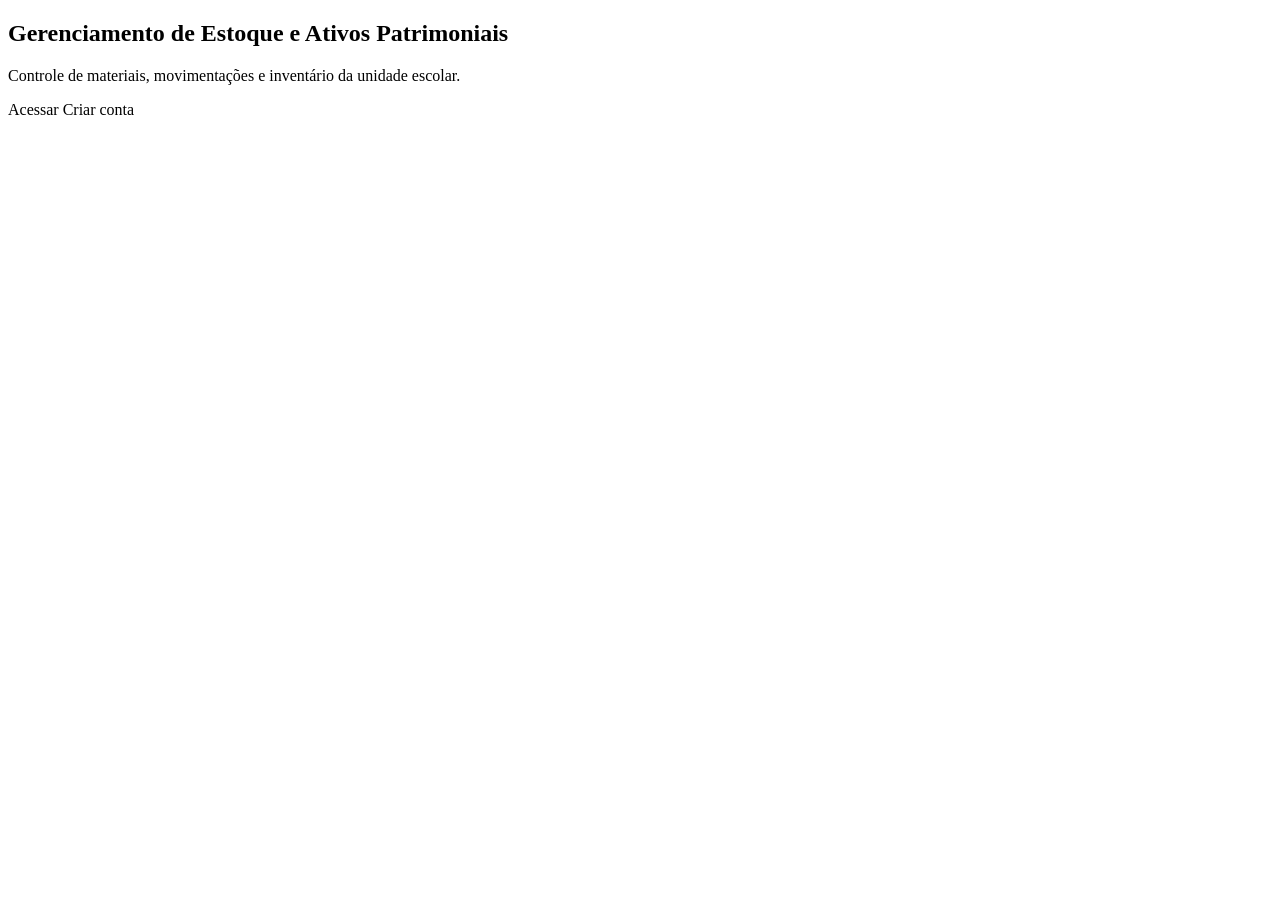
<file: SpringBoot/gerenciamento-estoque/src/main/resources/templates/index.html>
<!DOCTYPE html>
<html lang="pt-br" xmlns:th="http://www.thymeleaf.org">
	<head>
		<meta charset="UTF-8"/>
		<meta name="viewport" content="width=device-width, initial-scale=1.0"/>
		<title>Início | Sistema de Estoque e Patrimônio</title>

		<link rel="stylesheet" th:href="@{/css/style.css}"/>
	</head>
	<body>
		<div th:include="~{fragments/header :: header}"></div>

		<main class="senai-main">
			<section class="senai-hero">
				<div class="senai-shell">
					<h1 class="senai-title">Gerenciamento de Estoque e Ativos Patrimoniais</h1>
					<p class="senai-subtitle">Controle de materiais, movimentações e inventário da unidade escolar.</p>

					<div class="senai-actions">
						<a class="senai-button" th:href="@{/auth/login}">Acessar</a>
						<a class="senai-link" th:href="@{/auth/cadastro}">Criar conta</a>
					</div>
				</div>
			</section>
		</main>

		<div th:include="~{fragments/footer :: footer}"></div>
	</body>
</html>
</file>
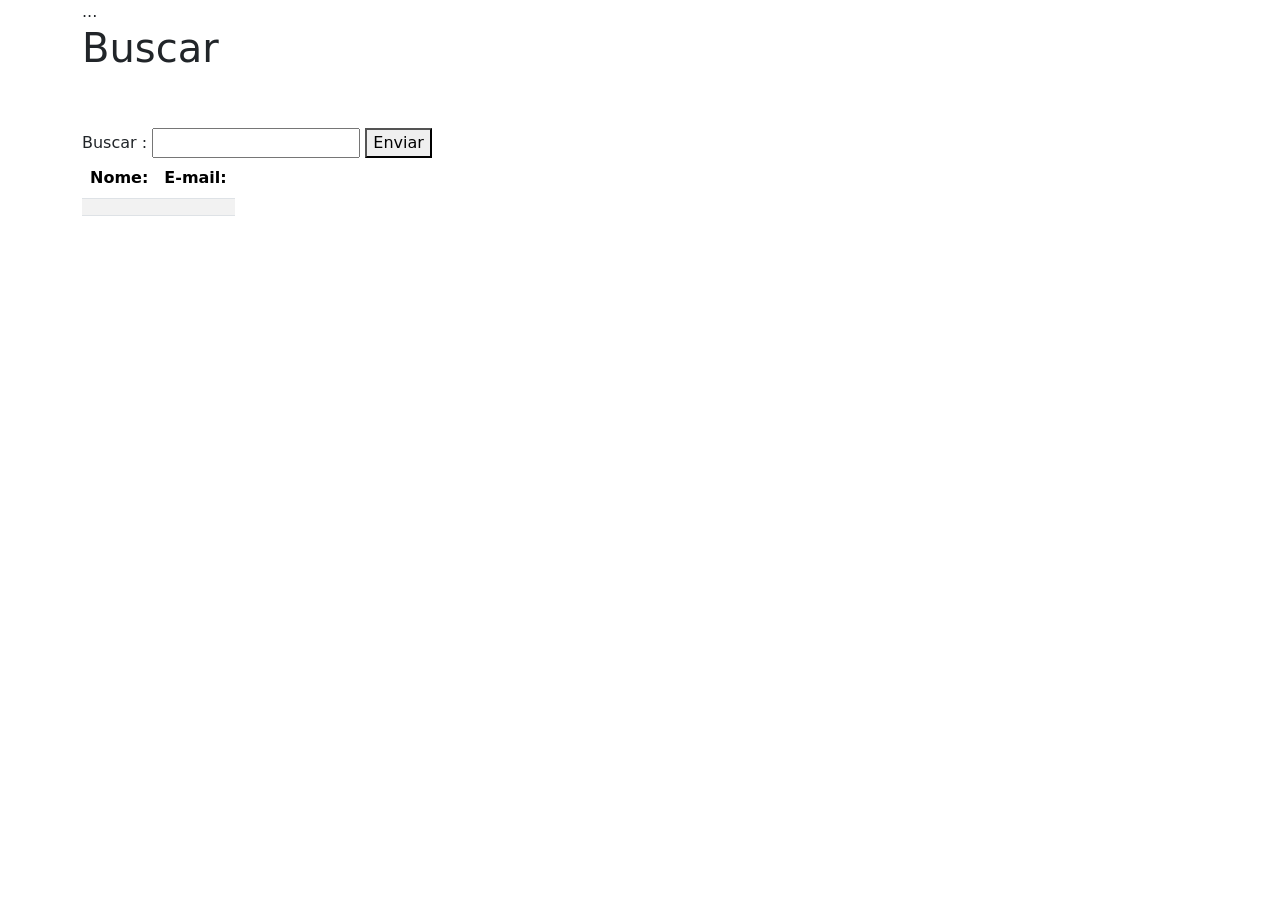
<file: SpringBoot/rh/src/main/resources/templates/index.html>
<!doctype html>
<html lang=”pt-br” xmlns:th="http://thymeleaf.org">

<head>
    <!-- Required meta tags -->
    <meta charset="utf-8">
    <meta name="viewport" content="width=device-width, initial-scale=1">
    <!-- Bootstrap CSS -->
    <link href="https://cdn.jsdelivr.net/npm/bootstrap@5.1.3/dist/css/bootstrap.min.css" rel="stylesheet">
    <title>Buscar</title>
</head>

<body>
    <div class="container">
        <div th:insert="~{fragmentos/header :: header}"><!-- barra de menu -->...</div>
        <h1>Buscar</h1>
        <span th:text="${msg}"></span>
        <br>
        <br>
        <form method="post">
            Buscar : <input type="text" name="buscar" id="buscar">
            <button type="submit">Enviar</button>
        </form>
        <div th:if="${#objects.nullSafe(funcionarios, default)}">
            <table class="table table-hover table-responsive w-auto table-striped">
                <thead>
                    <tr>
                        <th scope="col">Nome:</th>
                        <th scope="col">E-mail:</th>
                    </tr>
                </thead>
                <tbody>
                    <tr th:each="funcionario : ${funcionarios}">
                        <td><span th:text="${funcionario.nome}"></span></td>
                        <td><span th:text="${funcionario.email}"></span></td>
                    </tr>
                </tbody>
            </table>
        </div>
    </div>
</body>

</html>
</file>
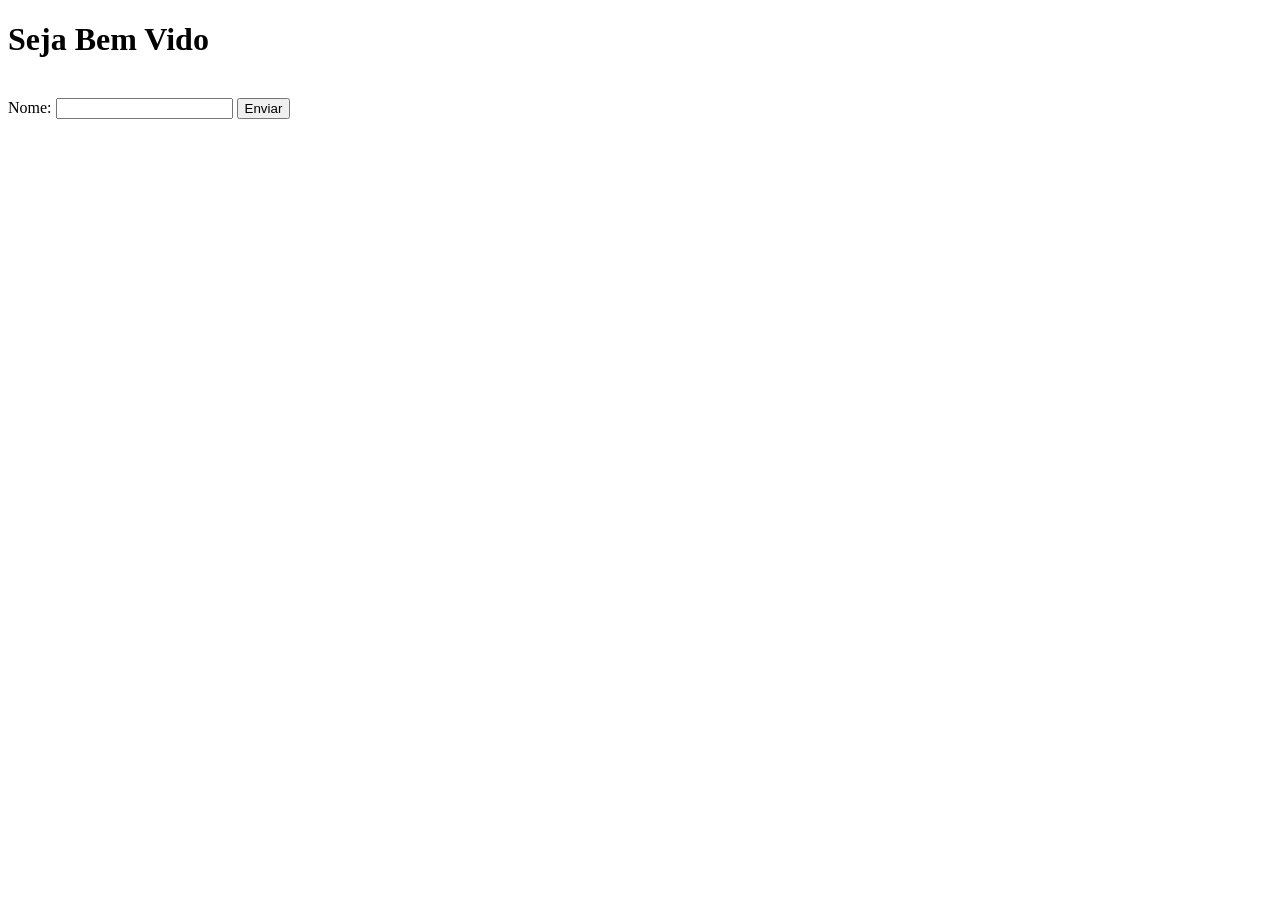
<file: SpringBoot/teste_thymeleaf/src/main/resources/templates/index.html>
<!DOCTYPE html>
<!-- incluir o thymeleaf -->
<html lang="en" xmlns:th=http://thymeleaf.org>
<head>
    <meta charset="UTF-8">
    <meta name="viewport" content="width=device-width, initial-scale=1.0">
    <title>Teste thymeleaf</title>
</head>
<body>
    <!-- inserir a nav bar -->
     <div th:insert="~{fragmentos/header :: header}"></div>
    <h1>Seja Bem Vido</h1>
    <span th:text="${msg}"></span>

    <br>
    <form action="/home" method="post">
        Nome: <input type="text" name="nome" id="nome">
        <button type="submit">Enviar</button>

    </form>
    
</body>
</html>
</file>
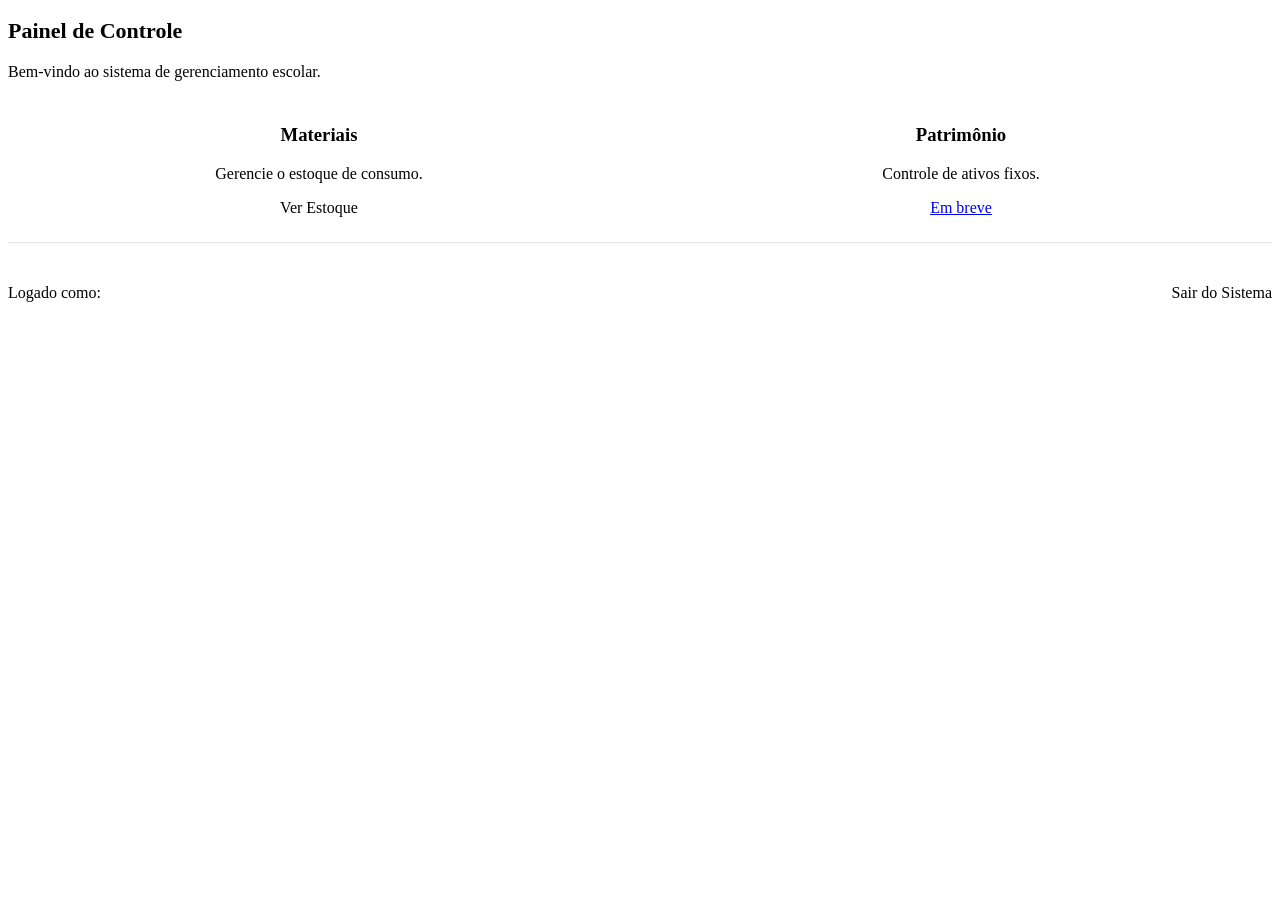
<file: SpringBoot/gerenciamento-estoque/src/main/resources/templates/app/index.html>
<!DOCTYPE html>
<html lang="pt-br" xmlns:th="http://www.thymeleaf.org">
<head>
    <meta charset="UTF-8"/>
    <meta name="viewport" content="width=device-width, initial-scale=1.0"/>
    <title>Área Interna | Sistema de Estoque</title>
    <link rel="stylesheet" th:href="@{/css/style.css}"/>
</head>
<body>
    <div th:include="~{fragments/header :: header}"></div>

    <main class="senai-main">
        <section class="senai-hero">
            <div class="senai-shell" style="justify-content:center;">
                <div class="senai-card" style="width: 100%;">
                    <h1 class="senai-title" style="font-size: 22px;">Painel de Controle</h1>
                    <p class="senai-subtitle" style="margin-top: 6px;">Bem-vindo ao sistema de gerenciamento escolar.</p>

                    <div class="senai-actions" style="margin-top: 25px; display: grid; grid-template-columns: repeat(auto-fit, minmax(200px, 1fr)); gap: 20px;">
                        
                        <div class="senai-card" style="text-align: center;">
                            <h3>Materiais</h3>
                            <p>Gerencie o estoque de consumo.</p>
                            <a class="senai-button" th:href="@{/app/estoque/materiais}">Ver Estoque</a>
                        </div>

                        <div class="senai-card" style="text-align: center;">
                            <h3>Patrimônio</h3>
                            <p>Controle de ativos fixos.</p>
                            <a class="senai-button" href="#">Em breve</a>
                        </div>

                    </div>

                    <hr style="margin: 25px 0; border: 0; border-top: 1px solid #E5E7EB;"/>

                    <div style="display: flex; justify-content: space-between; align-items: center;">
                        <p th:if="${nif}">Logado como: <strong th:text="${nif}"></strong></p>
                        <a class="senai-link" th:href="@{/auth/logout}" style="color: var(--senai-red);">Sair do Sistema</a>
                    </div>
                </div>
            </div>
        </section>
    </main>

    <div th:include="~{fragments/footer :: footer}"></div>
</body>
</html>
</file>
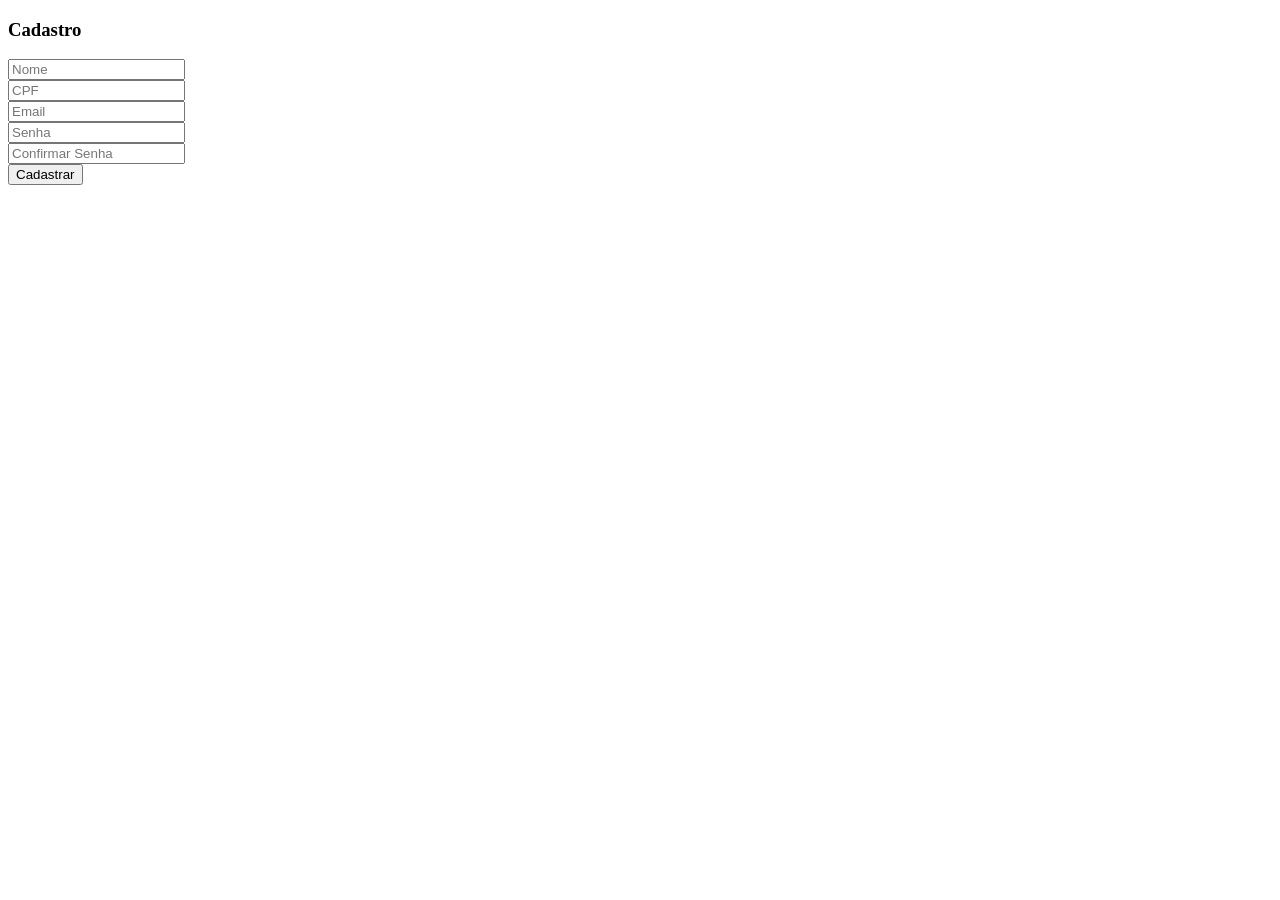
<file: SpringBoot/escola_xyz/src/main/resources/templates/cadastro/cadastro-adm.html>
<!DOCTYPE html>
<html lang="pt-br" xmlns:th="http://thymeleaf.org/">

<head>
    <meta charset="UTF-8">
    <meta name="viewport" content="width=device-width, initial-scale=1.0">
    <title>Escola XYZ - Cadastro ADM</title>
    <!-- insert do thymeleaf usa-se "~" -->
    <div th:insert="~{fragmentos/style}"></div>
    <!-- link com elementos do static (css / js) use-se "@" -->
    <link rel="stylesheet" th:href="@{css/style-cadastro.css}">
</head>

<body>
    <div class="container">
        <!-- barra de menu -->
        <div th:insert="~{fragmentos/header :: header}"></div>
        <div class="row justify-content-center">
            <div class="col-md-6">
                <div class="register-container">
                    <div class="card">
                        <div class="card-header">
                            <h3>Cadastro</h3>
                        </div>
                        <div class="card-body">
                            <form method="post" action="cadastrar-adm">
                                <div class="form-group">
                                    <input type="text" class="form-control" placeholder="Nome" name="nome">
                                </div>
                                <div class="form-group">
                                    <input type="text" class="form-control" placeholder="CPF" name="cpf">
                                </div>
                                <div class="form-group">
                                    <input type="email" class="form-control" placeholder="Email" name="email">
                                </div>
                                <div class="form-group">
                                    <input type="password" class="form-control" placeholder="Senha">
                                </div>
                                <div class="form-group">
                                    <input type="password" class="form-control" placeholder="Confirmar Senha"
                                        name="senha">
                                </div>
                                <button type="submit" class="btn btn-block btn-register"><i
                                        class="fas fa-user-plus"></i> Cadastrar</button>
                            </form>
                        </div>
                    </div>
                </div>
            </div>
        </div>
    </div>
</body>

</html>
</file>
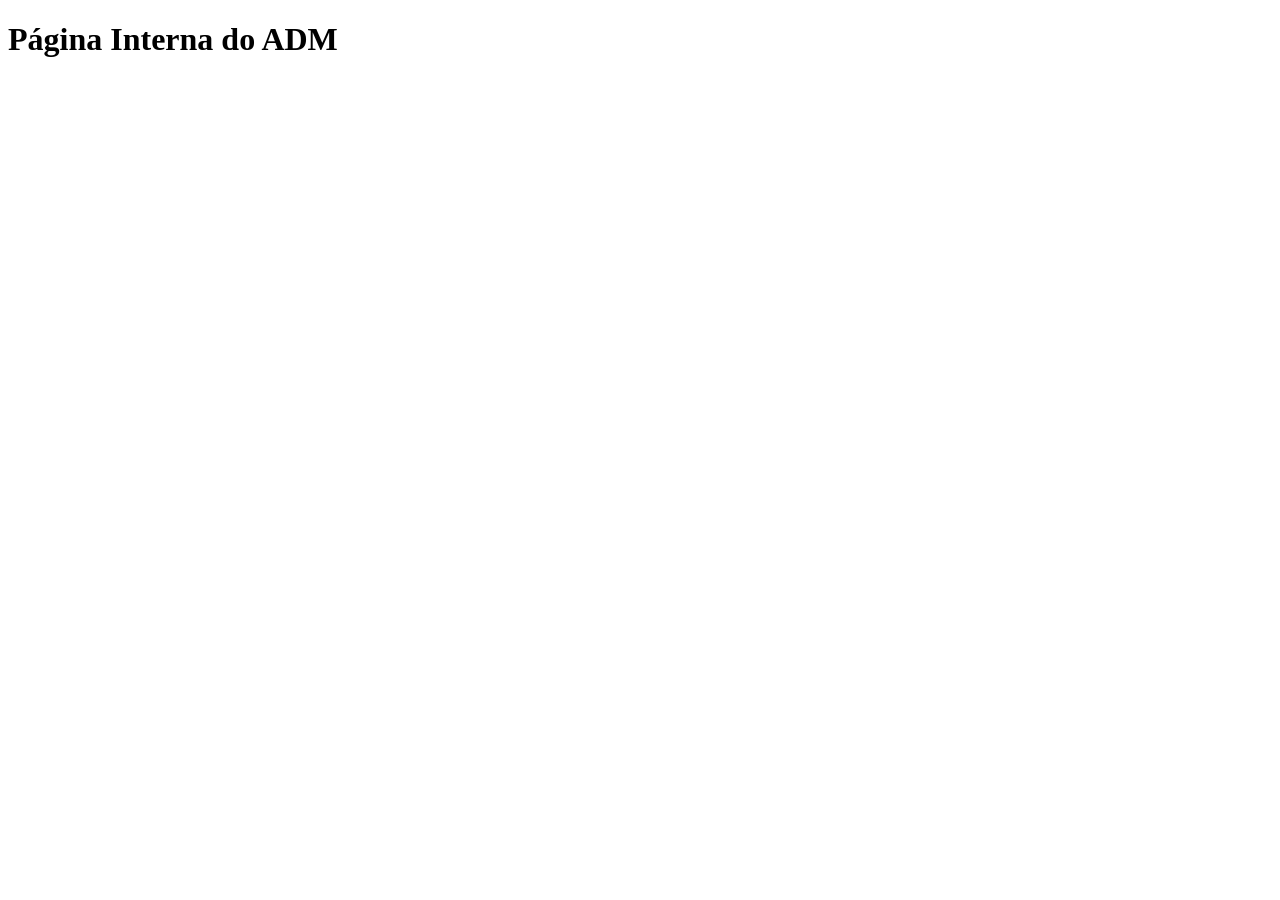
<file: SpringBoot/escola_xyz/src/main/resources/templates/interna/interna-adm.html>
<!DOCTYPE html>
<html lang="pt-br" xmlns:th="http://thymeleaf.org/">
<head>
    <meta charset="UTF-8">
    <meta name="viewport" content="width=device-width, initial-scale=1.0">
    <title>Página Interna do ADM</title>
</head>
<body>
    <h1>Página Interna do ADM</h1>
    
</body>
</html>
</file>
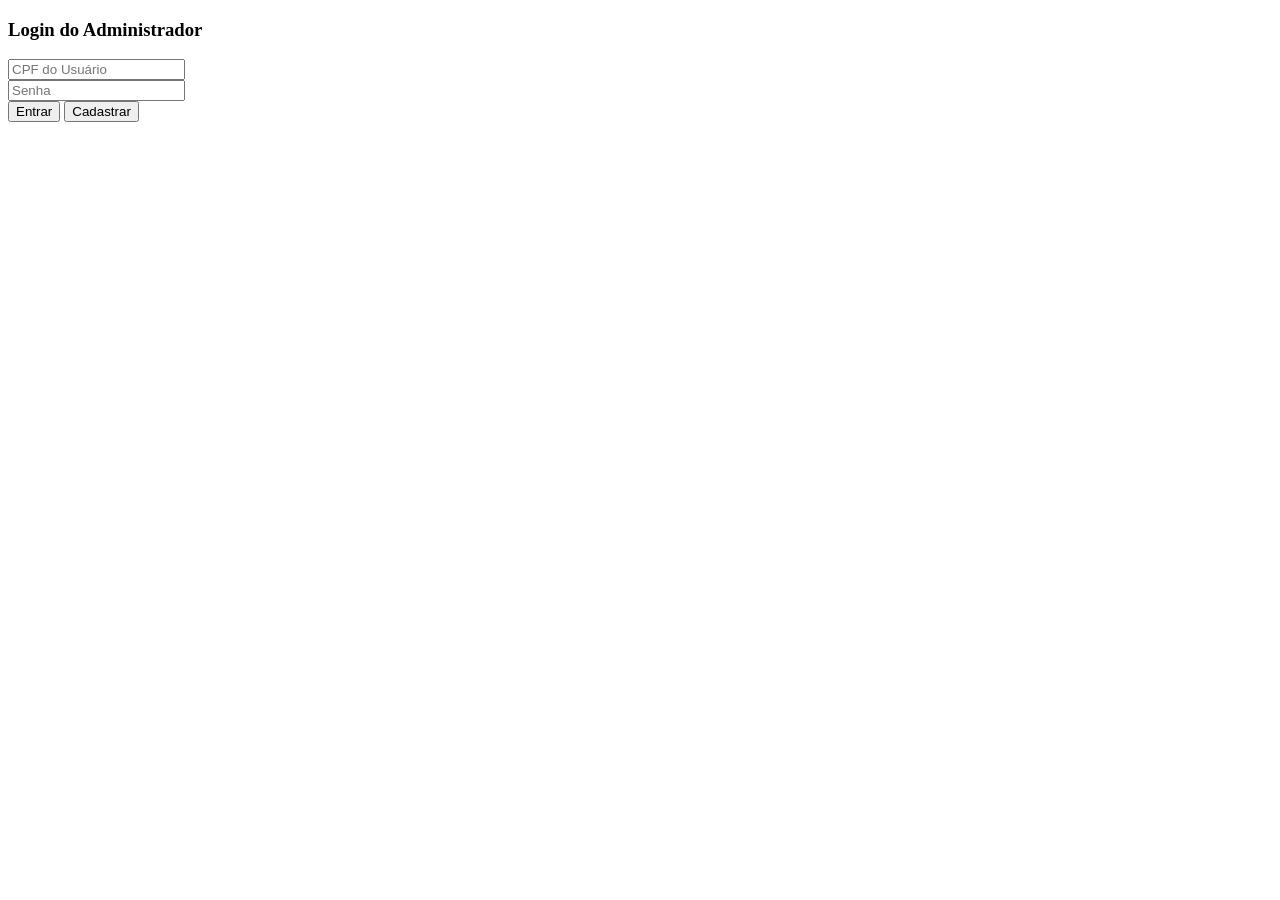
<file: SpringBoot/escola_xyz/src/main/resources/templates/login/login-adm.html>
<!DOCTYPE html>
<html lang="en" xmlns:th="http://thymeleaf.org/">
<head>
    <meta charset="UTF-8">
    <meta name="viewport" content="width=device-width, initial-scale=1.0">
    <title>Escola XYZ - Login ADM</title>
    <div th:insert="~{fragmentos/style}"><!-- menu de estilização --></div>
    <link rel="stylesheet" th:href="@{css/style-login.css}">
</head>
<body>
    <div th:insert="~{fragmentos/header :: header}"><!-- barra de menu --></div>
    <div class="container">
        
        <div class="row justify-content-center">
            <div class="col-md-6">
                <span class="classe"  th:text="${msg}"></span>
                <div class="login-container">
                    <div class="card">
                        <div class="card-header">
                            <h3>Login do Administrador</h3>
                        </div>
                        <div class="card-body">
                            <form action="acesso-adm" method="post">
                                <div class="form-group">
                                    <input type="text" class="form-control" placeholder="CPF do Usuário" name="cpf">
                                </div>
                                <div class="form-group">
                                    <input type="password" class="form-control" placeholder="Senha" name="senha">
                                </div>
                                <button type="submit" class="btn btn-block btn-login"><i class="fas fa-sign-in-alt"></i> Entrar</button>
                                <a href="/cadastro-adm"><button type="button" class="btn btn-block btn-login"><i class="fas fa-sign-in-alt"></i> Cadastrar</button></a>
                            </form>
                        </div>
                    </div>
                </div>
            </div>
        </div>
    </div>
</body>
</html>
</file>
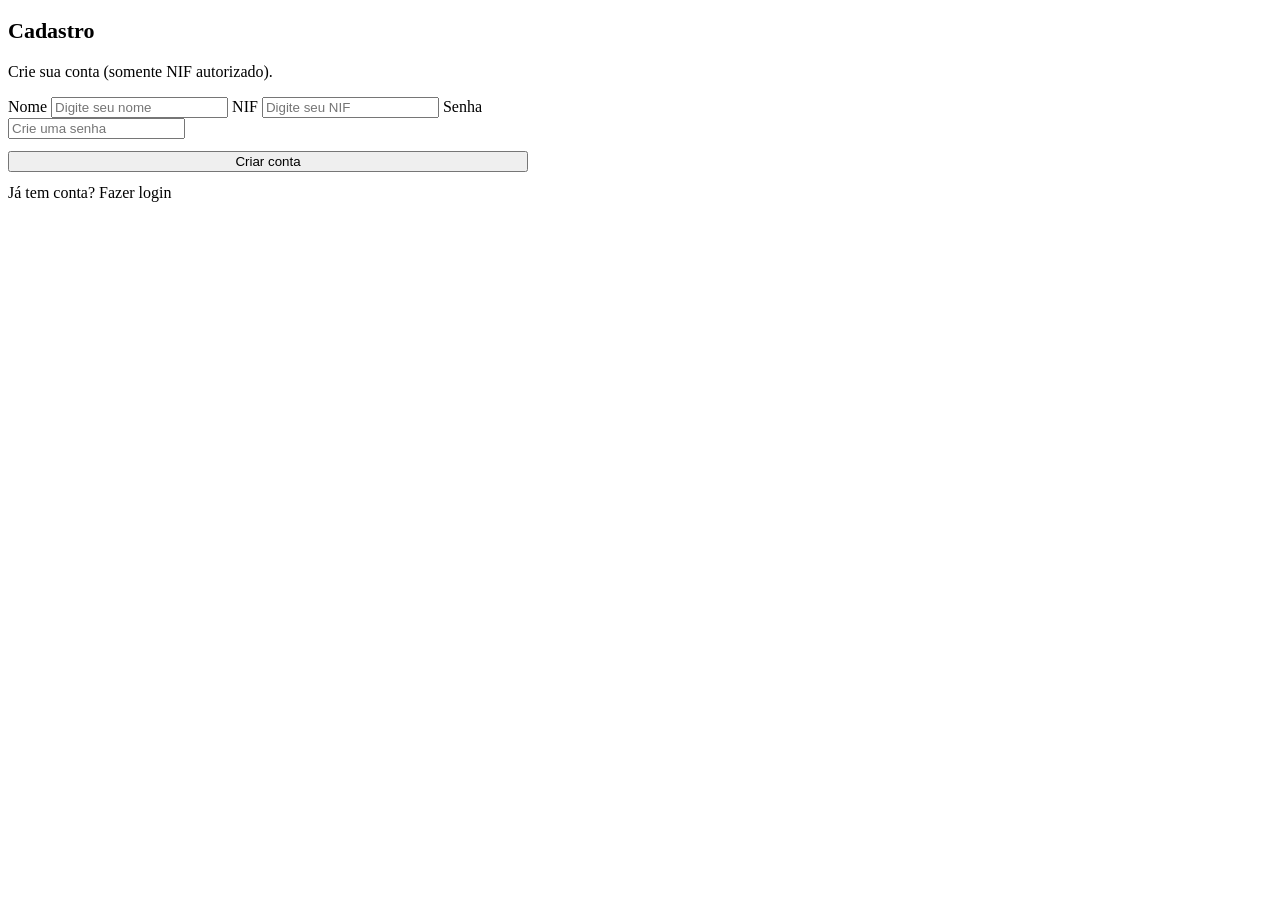
<file: SpringBoot/gerenciamento-estoque/src/main/resources/templates/auth/cadastro.html>
<!DOCTYPE html>
<html lang="pt-br" xmlns:th="http://www.thymeleaf.org">
	<head>
		<meta charset="UTF-8"/>
		<meta name="viewport" content="width=device-width, initial-scale=1.0"/>
		<title>Cadastro | Sistema de Estoque e Patrimônio</title>
		<link rel="stylesheet" th:href="@{/css/style.css}"/>
	</head>
	<body>
		<div th:include="~{fragments/header :: header}"></div>

		<main class="senai-main">
			<section class="senai-hero">
				<div class="senai-shell" style="justify-content:center;">
					<div class="senai-card" style="width: 100%; max-width: 520px;">
						<h1 class="senai-title" style="font-size: 22px;">Cadastro</h1>
						<p class="senai-subtitle" style="margin-top: 6px;">Crie sua conta (somente NIF autorizado).</p>

						<div th:if="${erro}" class="senai-alert senai-alert-error" role="alert">
							<p th:text="${erro}"></p>
						</div>

						<div th:if="${sucesso}" class="senai-alert senai-alert-success" role="status">
							<p th:text="${sucesso}"></p>
						</div>

						<form th:action="@{/auth/cadastro}" method="post" class="senai-form" autocomplete="on">
							<label class="senai-label" for="nome">Nome</label>
							<input class="senai-input" type="text" id="nome" name="nome" placeholder="Digite seu nome" required maxlength="120"/>

							<label class="senai-label" for="nif">NIF</label>
							<input class="senai-input" type="text" id="nif" name="nif" placeholder="Digite seu NIF" required maxlength="20"/>

							<label class="senai-label" for="senha">Senha</label>
							<input class="senai-input" type="password" id="senha" name="senha" placeholder="Crie uma senha" required minlength="4"/>

							<button class="senai-button" type="submit" style="width:100%; margin-top: 12px;">Criar conta</button>
						</form>

						<p style="margin: 12px 0 0;">
							Já tem conta?
							<a class="senai-link" th:href="@{/login}">Fazer login</a>
						</p>
					</div>
				</div>
			</section>
		</main>

		<div th:include="~{fragments/footer :: footer}"></div>
	</body>
</html>
</file>
